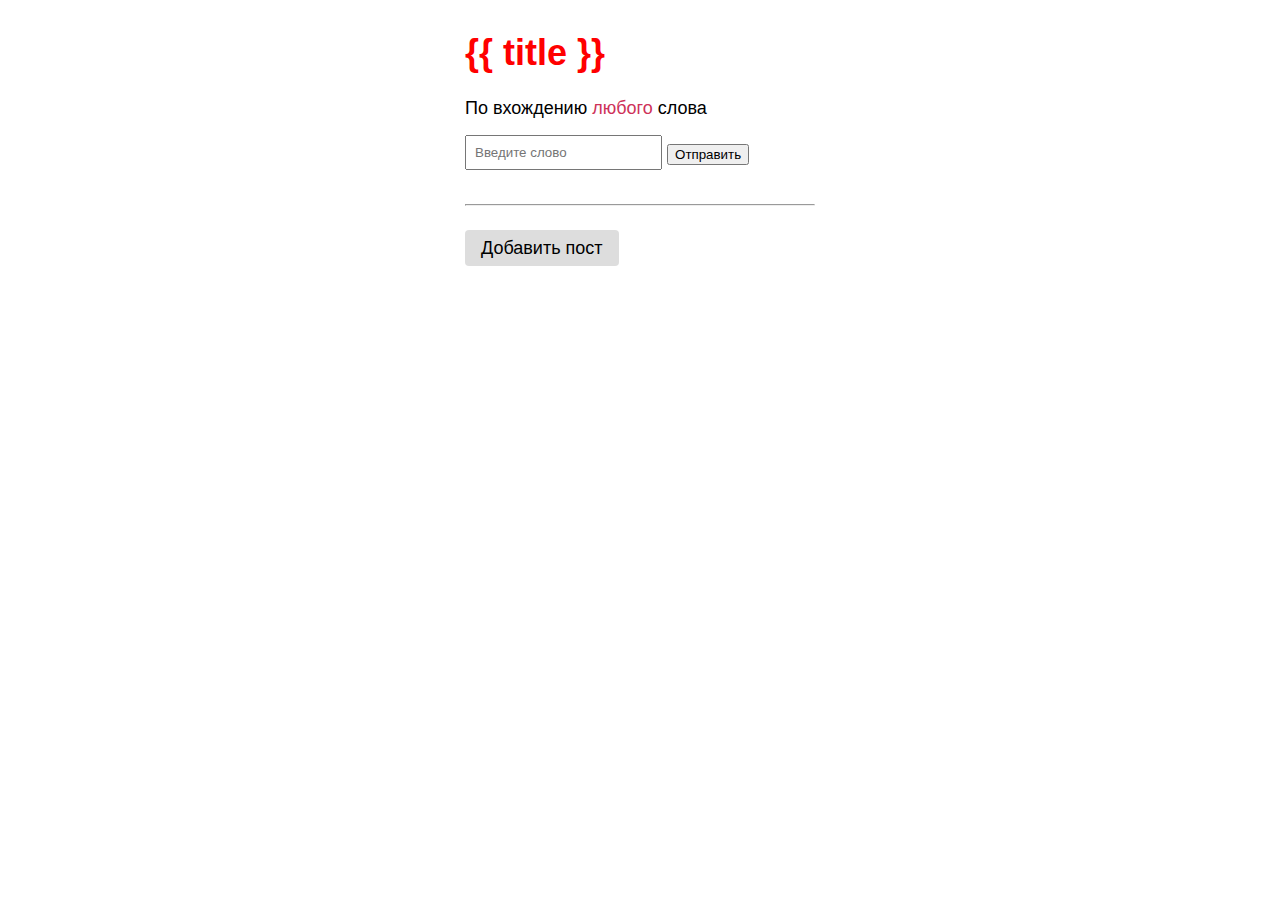
<file: main/templates/index.html>
<!DOCTYPE html>
<html lang="ru">
<head>
    <meta charset="UTF-8">
    <title>Поиск по слову</title>
    <link rel="stylesheet" href="../../static/styles/style.css">
</head>
<body>

<main>

    <H1>{{ title }}</H1>

    <form action="/search" method="get">
        <p class="color_word">По вхождению <span>любого</span> слова</p>
        <input type="text" name="s" placeholder="Введите слово" required>
        <button type="submit">Отправить</button>
    </form>

    <hr>
    <a href="/post" class="button">Добавить пост</a>

</main>
</body>
</html>
</file>
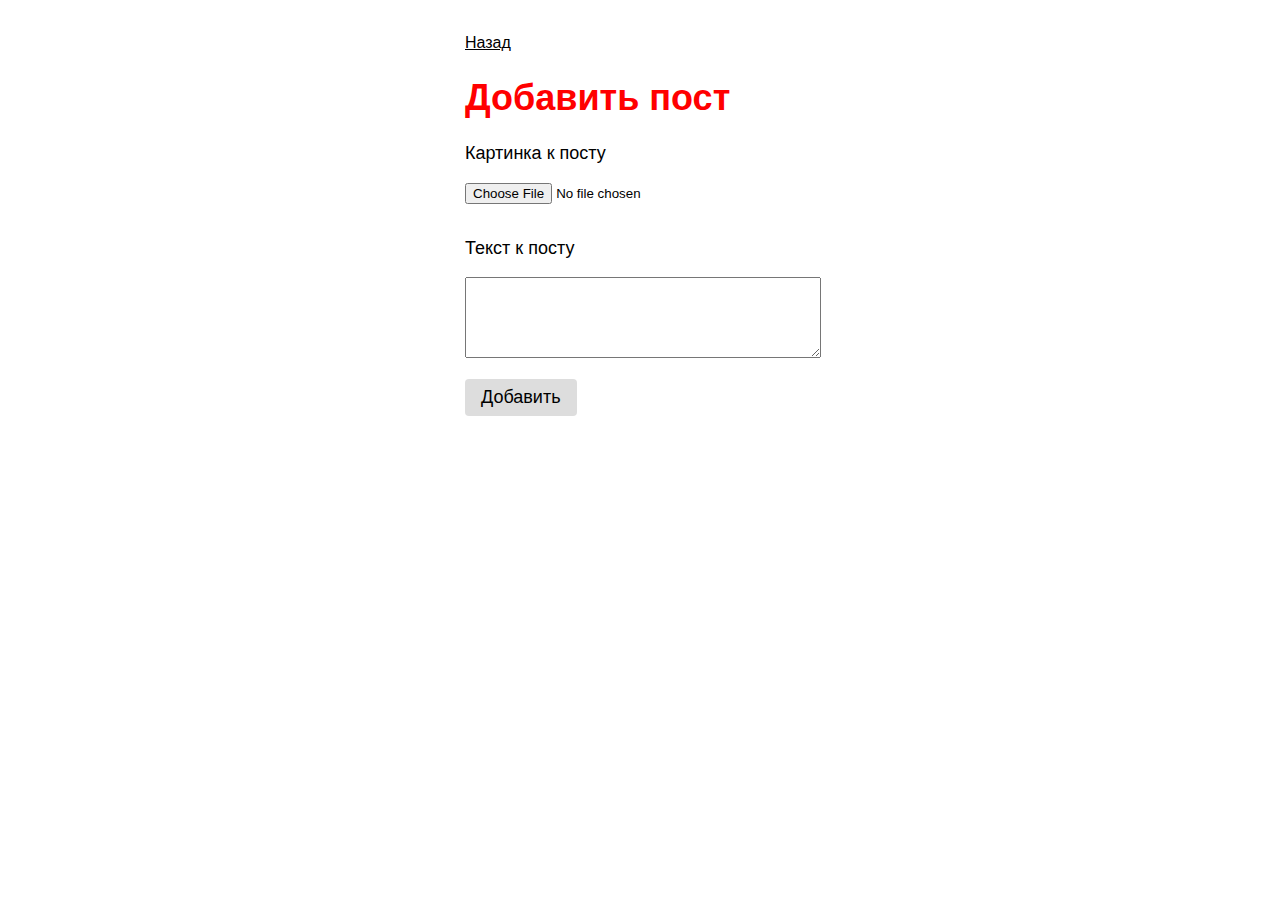
<file: loader/templates/post_form.html>
<!DOCTYPE html>
<html lang="ru">
<head>
    <meta charset="UTF-8">
    <title>{{ title }}</title>
    <link rel="stylesheet" href="../../static/styles/style.css">
</head>
<body>
<main>

     <a href="/" target ="_blank" title="На главную" class="link">Назад</a>

    <h1>Добавить пост</h1>

    <form action="/post" method="POST" enctype="multipart/form-data">
        <p>Картинка к посту</p>
        <div>
            <input type="file" name="picture">
        </div>
        <p>Текст к посту</p>
        <div>
            <textarea name="content" rows="5" ></textarea>
        </div>

        <div>
            <input type="submit" value="Добавить" class="button">
        </div>
    </form>


</main>
</body>
</html>
</file>
<file: static/styles/style.css>
/* Селекторы по тегам */
h1 {
    color:red;
}
body {
    font-family: arial;
    font-size: 18px;
}

main {
    margin: 32px auto;
    width: 350px;
}

hr {
    margin: 32px 0;
}

select {
    padding: 7px 6px;
    background-color: #ddd;
    border:none;
    border-radius: 4px;
    font-size: 18px;
}

input[type=text] {
    padding: 8px;
    position: relative;
    top: -2px;
}

textarea {
    width: 100%;
    margin-bottom: 16px;
}

input[type=file] {
    margin-bottom: 16px;
}

a {
    color: black;
    font-size: 16px;
}


/* Селекторы по классам */

.button {
    background-color: #ddd;
    padding: 8px 16px;
    text-decoration: none;
    color: black;
    border:none;
    border-radius: 4px;
    font-size: 18px;
}
.link:hover {
    font-size: 15px;
    color:rgb(116, 68, 14)
}
.truncate {
    background: #f4eddf; /* Цвет фона */
    padding: 10px; /* Поля вокруг текста */
    white-space: nowrap; /* Текст не переносится */
    overflow: hidden; /* Обрезаем всё за пределами блока */
    text-overflow: ellipsis; /* Добавляем многоточие */
}
.color_word span {
    color:rgb(206, 50, 89);
}
[data-tooltip] {
    position: relative; /* Относительное позиционирование */
}
[data-tooltip]::after {
    content: attr(data-tooltip); /* Выводим текст */
    position: absolute; /* Абсолютное позиционирование */
    width: 300px; /* Ширина подсказки */
    left: 0; top: 0; /* Положение подсказки */
    background: #3989c9; /* Синий цвет фона */
    color: #fff; /* Цвет текста */
    padding: 0.5em; /* Поля вокруг текста */
    box-shadow: 5px 5px 5px rgba(0, 0, 0, 0.3); /* Параметры тени */
    pointer-events: none; /* Подсказка */
    opacity: 0; /* Подсказка невидима */
    transition: 0.5s; /* Время появления подсказки */
}
[data-tooltip]:hover::after {
    opacity: 1; /* Показываем подсказку */
    top: 2em; /* Положение подсказки */
}
</file>
